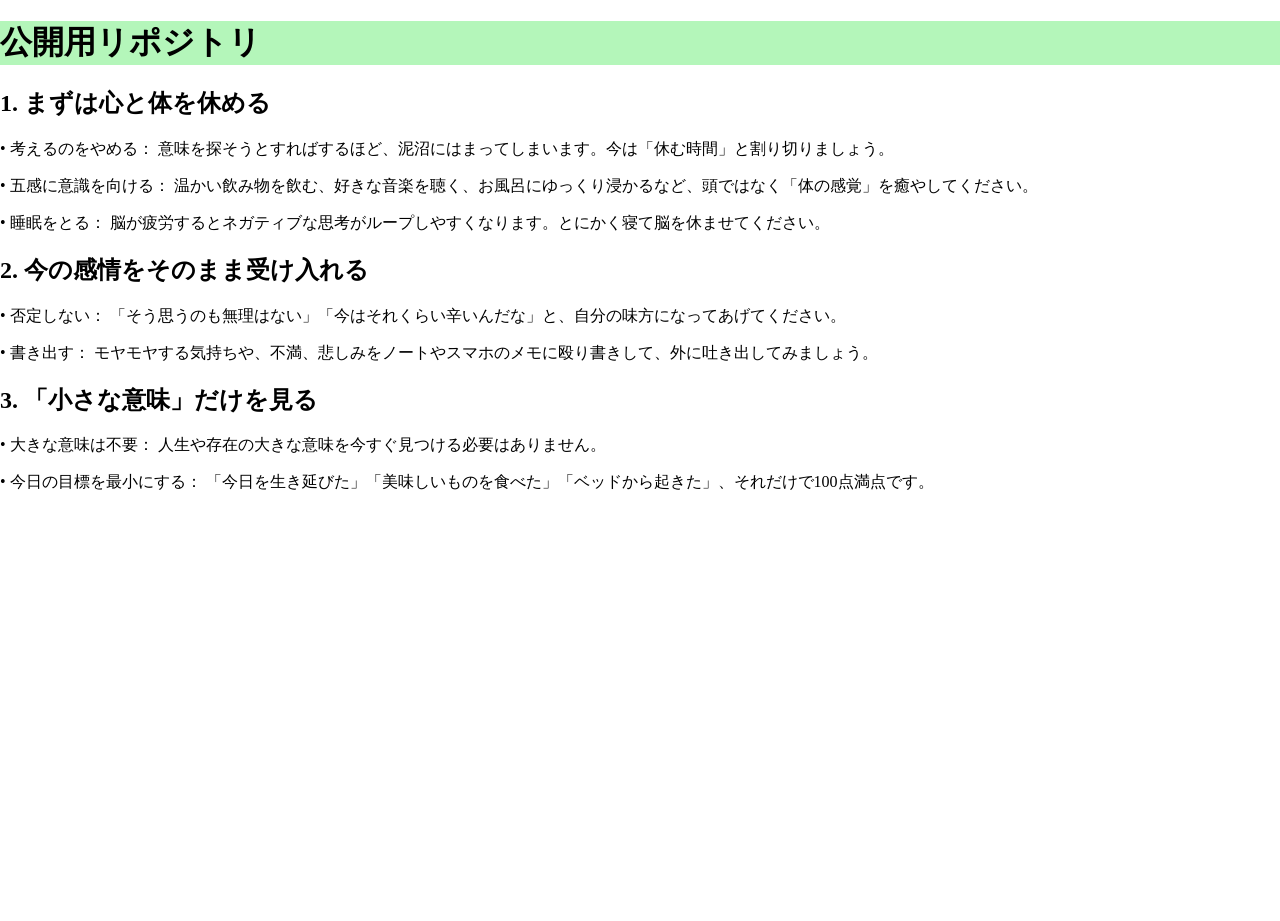
<file: index.html>
<!DOCTYPE html>
<html lang="ja">
<head>
    <meta charset="UTF-8">
    <meta name="viewport" content="width=device-width, initial-scale=1.0">
    <title>Github Pages</title>
    <link rel="stylesheet" href="css/styles.css">

</head>
<body>



    
    <h1>公開用リポジトリ</h1>
    <p>
<h2>1. まずは心と体を休める</h2>

<p>
• 考えるのをやめる： 意味を探そうとすればするほど、泥沼にはまってしまいます。今は「休む時間」と割り切りましょう。</p>
<p>
• 五感に意識を向ける： 温かい飲み物を飲む、好きな音楽を聴く、お風呂にゆっくり浸かるなど、頭ではなく「体の感覚」を癒やしてください。</p>
<p>
• 睡眠をとる： 脳が疲労するとネガティブな思考がループしやすくなります。とにかく寝て脳を休ませてください。</p>

<h2>2. 今の感情をそのまま受け入れる</h2>
<p>
• 否定しない： 「そう思うのも無理はない」「今はそれくらい辛いんだな」と、自分の味方になってあげてください。</p>
<p>
• 書き出す： モヤモヤする気持ちや、不満、悲しみをノートやスマホのメモに殴り書きして、外に吐き出してみましょう。</p>

<h2>3. 「小さな意味」だけを見る</h2>
<p></p>
• 大きな意味は不要： 人生や存在の大きな意味を今すぐ見つける必要はありません。</p>
<p>
• 今日の目標を最小にする： 「今日を生き延びた」「美味しいものを食べた」「ベッドから起きた」、それだけで100点満点です。
    </p>



    
</body>

<div class="particle-layer" aria-hidden="true"></div>
<script
const particleLayer = document.querySelector('.particle-layer');
const colors = [
  'var(--particle-wine)',
  'var(--particle-green)',
  'var(--particle-ivory)',
];
const maxParticles = 70;
let lastParticleTime = 0;

function createParticle(x, y) {
  if (particleLayer.childElementCount >= maxParticles) {
    particleLayer.firstElementChild?.remove();
  }

  const particle = document.createElement('span');
  const size = 10 + Math.random() * 38;
  const angle = Math.random() * Math.PI * 2;
  const distance = 35 + Math.random() * 115;
  const duration = 1800 + Math.random() * 1400;
  const color = colors[Math.floor(Math.random() * colors.length)];

  particle.className = 'particle';
  particle.style.width = `${size}px`;
  particle.style.height = `${size}px`;
  particle.style.backgroundColor = `color-mix(in srgb, ${color} ${Math.round((0.55 + Math.random() * 0.3) * 100)}%, transparent)`;
  particle.style.left = `${x - size / 2}px`;
  particle.style.top = `${y - size / 2}px`;
  particleLayer.append(particle);

  const driftX = Math.cos(angle) * distance;
  const driftY = Math.sin(angle) * distance;
  const animation = particle.animate(
    [
      { transform: 'translate(0, 0) scale(1)', opacity: 0.9 },
      { transform: `translate(${driftX}px, ${driftY}px) scale(0.15)`, opacity: 0 },
    ],
    { duration, easing: 'cubic-bezier(0.16, 1, 0.3, 1)', fill: 'forwards' },
  );

  animation.onfinish = () => particle.remove();
}

if (!window.matchMedia('(prefers-reduced-motion: reduce)').matches) {
  document.addEventListener('pointermove', (event) => {
    const now = performance.now();
    if (now - lastParticleTime < 18) return;

    lastParticleTime = now;
    createParticle(event.clientX, event.clientY);
  });
}

</script>
</html>
</file>
<file: css/styles.css>
@charset "UTF-8";


h1{
    background-color: rgb(180, 246, 186);
    width: 100%;
    
}
:root {
  --particle-wine: #eb3182;
  --particle-green: #0f51b3;
  --particle-ivory: #a00fd1;
}

body {
  min-height: 100vh;
  margin: 0;
  overflow: hidden;
}

.particle-layer {
  position: fixed;
  inset: 0;
  overflow: hidden;
  pointer-events: none;
  z-index: 9999;
}

.particle {
  position: absolute;
  left: 0;
  top: 0;
  border-radius: 50%;
  pointer-events: none;
  will-change: transform, opacity;
}
/* ユーザーがアニメーションを減らす設定にしている場合、パーティクルを表示しない */
@media (prefers-reduced-motion: reduce) {
  .particle-layer {
    display: none;
  }
}
</file>
